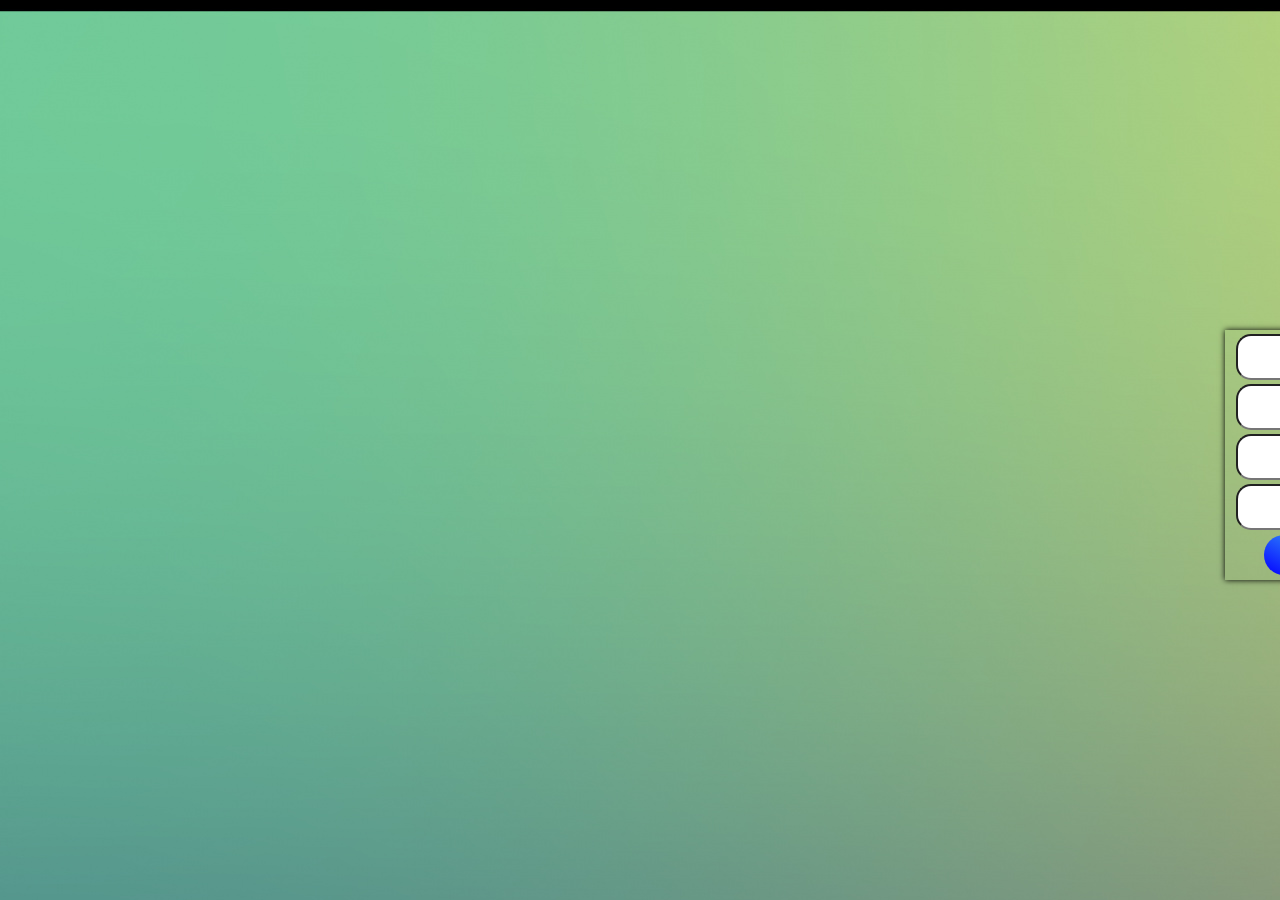
<file: front/register/register.html>
<!DOCTYPE html>
<html>
<head>
  <meta charset="UTF-8">
  <title>Registration Form</title>
  <link rel="stylesheet" type="text/css" href="reg.css">
</head>
<body>
  
  <center>
    <div class="conteiner">


    

      <div class="buttonn">
        <input class="name" type="text" id="username" name="username" placeholder="Username" required>
      </div>

      <div class="email">
        <input type="email" id="email" name="email" placeholder="Email" required>
      </div>

      <div class="pass">
        <input type="password" id="password" name="password" placeholder="Password" required>
      </div>

      <div class="confpass">
        <input type="password" id="confirm-password" name="confirm-password" placeholder="Confirm-password" required>
      </div>

      <button type="submit" >Register</button>
      
      <button type="submit" >authorization</button>
    </div>
    
    
</body>
</html>
</file>
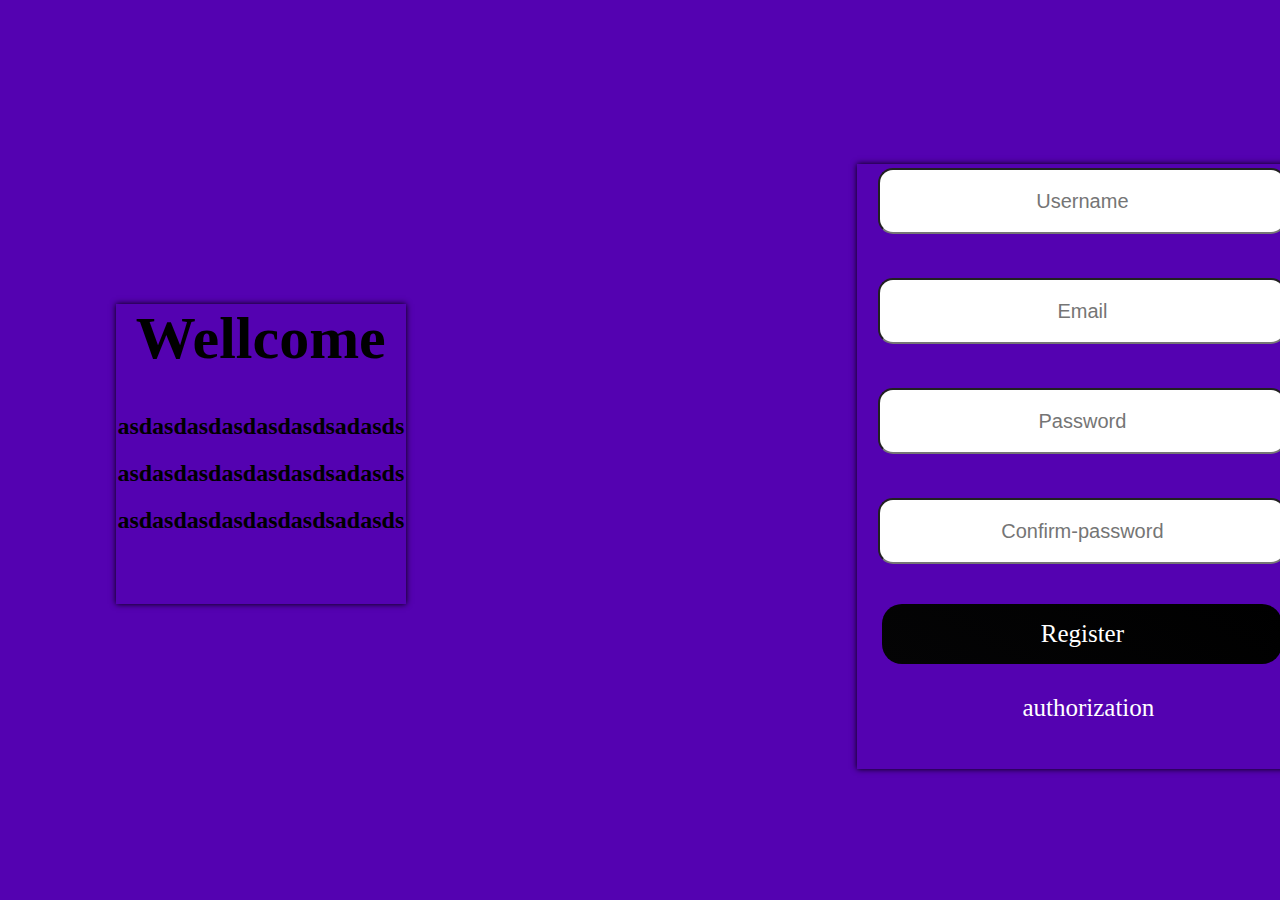
<file: front/front/register/register.html>
<!DOCTYPE html>
<html>
<head>
  <meta charset="UTF-8">
  <title>Registration Form</title>
  <link rel="stylesheet" type="text/css" href="reg.css">
</head>
<body>
  
  <center>
    <div class="conteiner">


    

      <div class="">
        <input class="name" type="text" id="username" name="username" placeholder="Username" required>
      </div>

      <div class="iinput">
        <input type="email" id="email" name="email" placeholder="Email" required>
      </div>

      <div class="iinput">
        <input type="password" id="password" name="password" placeholder="Password" required>
      </div>
     
      <div class="iinput">
        <input type="password" id="confirm-password" name="confirm-password" placeholder="Confirm-password" required>
      </div>
    <div>
      <button type="submit" >Register</button>
    </div>
    <div id="autorization">
      <a type="submit" class="autorization" >authorization</a>
    </div>


    </div>
    
<div class = "con2">
  <h1 class="welcome">Wellcome</h1>
  <h2>asdasdasdasdasdasdsadasds</h2>  
  <h2>asdasdasdasdasdasdsadasds</h2>
  <h2>asdasdasdasdasdasdsadasds</h2>

</div>











</body>
</html>
</file>
<file: front/register/reg.css>
body{
    
    background-image: url(168150-atmosfera-yabloko-purpur-fioletovyj-purpurnyj_cvet-3840x2160.jpg);
       
    overflow: hidden;
    height: 100%;
      }



input{
    width: 300px;
    height: 40px;
    font-size: 20px;
    margin-top: 4px;
    border-radius: 15px;

}

.butt{
    margin-top: 15px;
    width: 308px;
    height: 50px; 
    border-radius: 15px;
    font-size: 20px;
}




.but{
    width: 308px;
    height: 50px; 
    margin-top: 4px;
    border-radius: 15px;
    font-size: 20px;
}



.authorization{
    margin-top: 10px;
    border-radius: 15px;
    width: 154px;
    height: 25px; 
    outline: none;
}


.conteiner{
    width: 330px;
    height: 250px;
    box-shadow: 0px 0px 6px;
    margin-right: -1500px;
   
}






.buttonn{
    margin-top: 100%;

}



.tex{
    font-size: 320px;
}

input::-webkit-input-placeholder {
    text-align: center;
    }
    
    input:-moz-placeholder { /* Firefox 18- */
    text-align: center;
    }
    
    input::-moz-placeholder { /* Firefox 19+ */
    text-align: center;
    }
    
    input:-ms-input-placeholder {
    text-align: center;
    }






button {
    margin-top: 5px;
    border: none;
    color: #fff;
    background-image: linear-gradient(30deg, #0400ff, #4ce3f7);
    border-radius: 20px;
    background-size: 100% auto;
    font-family: inherit;
    font-size: 17px;
    padding: 0.6em 1.5em;
   }
   
   button:hover {
    background-position: right center;
    background-size: 200% auto;
    -webkit-animation: pulse 2s infinite;
    animation: pulse512 1.5s infinite;
   }
   
   @keyframes pulse512 {
    0% {
     box-shadow: 0 0 0 0 #05bada66;
    }
   
    70% {
     box-shadow: 0 0 0 10px rgb(218 103 68 / 0%);
    }
   
    100% {
     box-shadow: 0 0 0 0 rgb(218 103 68 / 0%);
    }
   }
</file>
<file: front/front/register/reg.css>
body{
    
    background-color: #5402b1;
       
    overflow: hidden;
    height: 100%;
      }



input{
    width: 400px;
    height: 60px;
    font-size: 20px;
    margin-top: 4px;
    border-radius: 15px;

}

.butt{
    margin-top: 15px;
    width: 308px;
    height: 50px; 
    border-radius: 15px;
    font-size: 20px;
}




.but{
    width: 308px;
    height: 50px; 
    margin-top: 4px;
    border-radius: 15px;
    font-size: 20px;
}







.conteiner{
    width: 450px;
    height: 605px;
    box-shadow: 0px 0px 6px;
    margin-right: -70%;
    outline: 10px;
    margin-top: 13%;
    

}


.absolutle{
    
    margin-top: -20%;
}




.tex{
    font-size: 320px;
}


.iinput{
    margin-top: 40px;
}




input::-webkit-input-placeholder {
    text-align: center;
    }
    
    input:-moz-placeholder { /* Firefox 18- */
    text-align: center;
    }
    
    input::-moz-placeholder { /* Firefox 19+ */
    text-align: center;
    }
    
    input:-ms-input-placeholder {
    text-align: center;
    }









.autorization{
    margin-left: -60px;
    margin-top: 30px;
    position: absolute;
    font-size: 25px;
    color: #fff;
}



button {
    width: 400px;
    height: 60px;
    margin-top: 40px;
    border: none;
    color: #fff;
    background-image: linear-gradient(30deg, #040405, #000000);
    border-radius: 20px;
    background-size: 100% auto;
    font-family: inherit;
    font-size: 25px;
    padding: 0.6em 1.5em;
   }
   
   button:hover {
    background-position: right center;
    background-size: 200% auto;
    -webkit-animation: pulse 2s infinite;
    animation: pulse512 1.5s infinite;
   }
   
   @keyframes pulse512 {
    0% {
     box-shadow: 0 0 0 0 #1e232466;
    }
   
    70% {
     box-shadow: 0 0 0 10px rgba(29, 24, 23, 0);
    }
   
    100% {
     box-shadow: 0 0 0 0 rgb(218 103 68 / 0%);
    }
   }











.welcome{
    font-size: 60px;
}
.con2{
    width: 290px;
    height: 300px;
    margin-top: -40%;
    margin-left: -60%;
    box-shadow: 0px 0px 6px;
}
</file>
